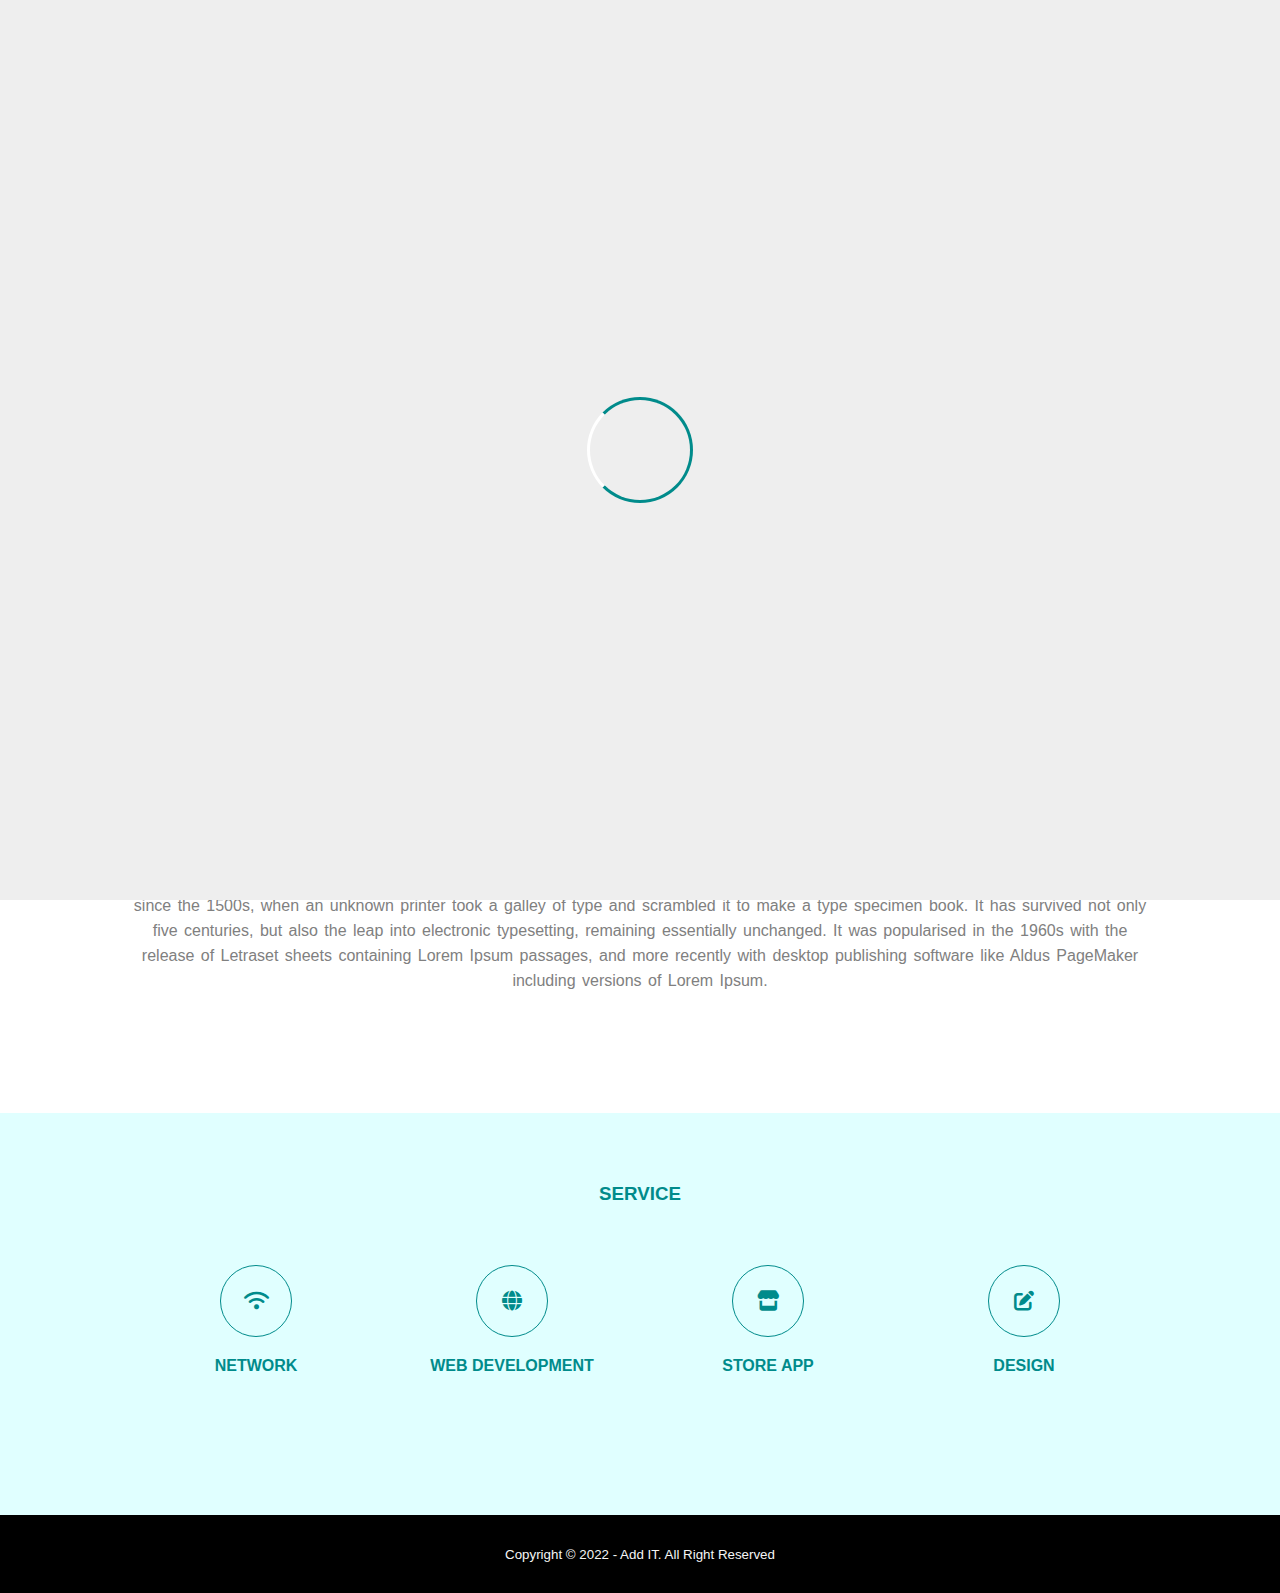
<file: index.html>
<!DOCTYPE html>
<html>

<head>
    <meta charset="UTF-8" />
    <meta name="viewport" content="width=device-width, initial scale=1" />
    <meta http-equiv="X-UA-Compatible" content="ie=edge" />
    <title>Add IT</title>
    <link rel="stylesheet" type="text/css" href="css/style.css" />
    <link rel="stylesheet" href="https://cdnjs.cloudflare.com/ajax/libs/font-awesome/6.2.0/css/all.min.css">
    <script src="https://code.jquery.com/jquery-3.6.1.min.js" integrity="sha256-o88AwQnZB+VDvE9tvIXrMQaPlFFSUTR+nldQm1LuPXQ=" crossorigin="anonymous"></script>
</head>

<body>
    <div class="bg-loader">
        <div class="loader"></div>
    </div>
    <div class="medsos">
        <div class="container">
            <ul>
                <li><a href="#"><i class="fa-brands fa-facebook"></i></a></li>
                <li><a href="#"><i class="fa-brands fa-instagram"></i></a></li>
                <li><a href="#"><i class="fa-brands fa-twitter"></i></a></li>
            </ul>
        </div>
    </div>
    <header>
        <div class="container">
            <h1><a href="index.html">Add IT</a></h1>
            <ul>
                <li class="active"><a href="index.html">HOME</a></li>
                <li><a href="about.html">ABOUT</a></li>
                <li><a href="service.html">SERVICE</a></li>
                <li><a href="contact.html">CONTACT</a></li>
            </ul>
        </div>
    </header>


    <section class="banner">
        <h2>WELCOME TO MY WEBSITE</h2>
    </section>


    <section class="about">
        <div class="container">
            <h3>ABOUT</h3>
            <p><strong> Ipsum is simply dummy text of the printing and typesetting industry.</strong> Lorem Ipsum has
                been the industry's standard dummy text ever since the 1500s, when an unknown printer took a galley of
                type and scrambled it to make a type specimen book. It has survived not only five centuries, but also
                the leap into electronic typesetting, remaining essentially unchanged. It was popularised in the 1960s
                with the release of Letraset sheets containing Lorem Ipsum passages, and more recently with desktop
                publishing software like Aldus PageMaker including versions of Lorem Ipsum.</p>
        </div>
    </section>


    <section class="service">
        <div class="container">
            <h3>SERVICE</h3>
            <div class="box">
                <div class="col-4">
                    <div class="icon"><i class="fa-solid fa-wifi"></i></div>
                    <H4>NETWORK</H4>
                </div>
                <div class="col-4">
                    <div class="icon"><i class="fa-solid fa-globe"></i></div>
                    <H4>WEB DEVELOPMENT</H4>
                </div>
                <div class="col-4">
                    <div class="icon"><i class="fa-solid fa-store"></i></div>
                    <H4>STORE APP</H4>
                </div>
                <div class="col-4">
                    <div class="icon"><i class="fa-solid fa-edit"></i></div>
                    <H4>DESIGN</H4>
                </div>
            </div>
        </div>
    </section>


    <footer>
        <div class="container">
            <small>Copyright &copy; 2022 - Add IT. All Right Reserved</small>
        </div>
    </footer>

    <script type="text/javascript">
        $(document).ready(function(){
            $(".bg-loader").hide();
        })
    </script>
</body>

</html>
</file>
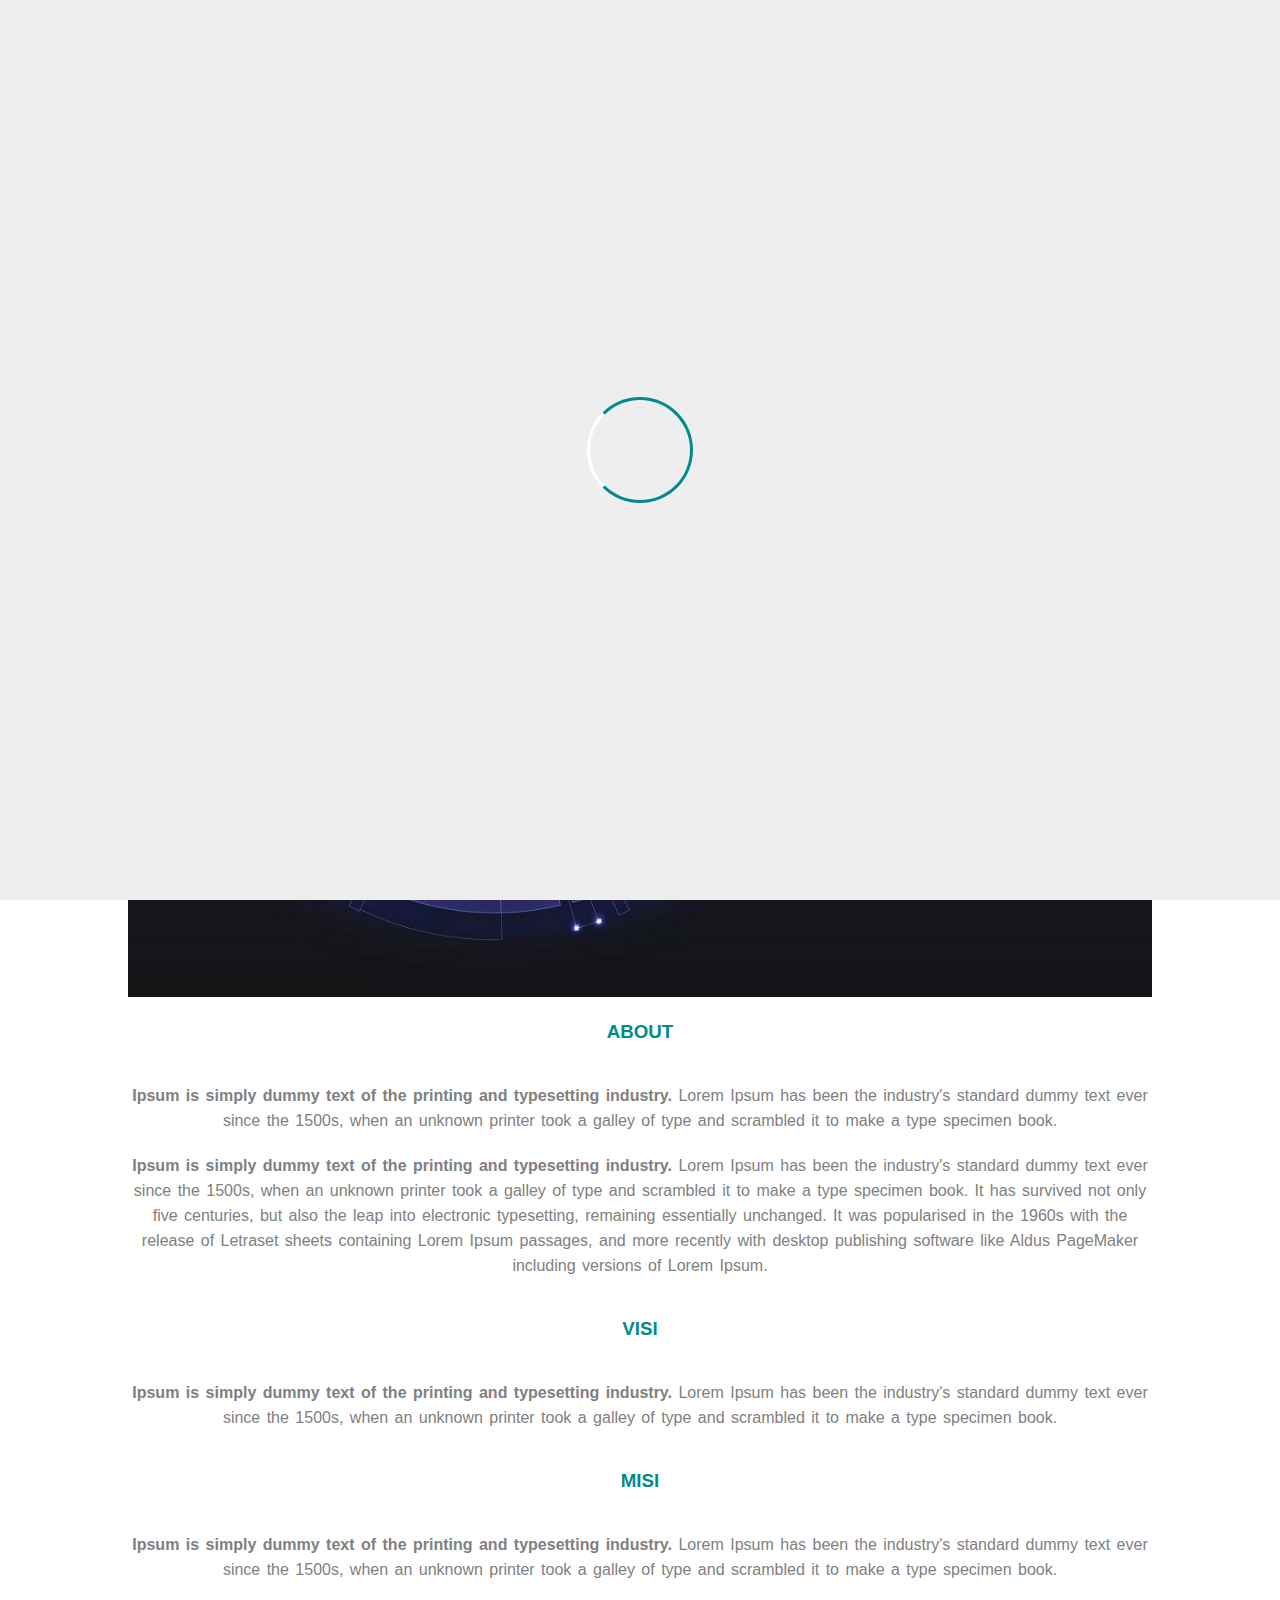
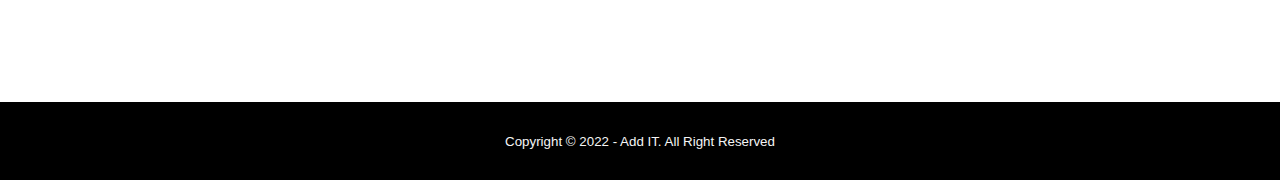
<file: about.html>
<!DOCTYPE html>
<html>

<head>
    <meta charset="UTF-8" />
    <meta name="viewport" content="width=device-width, initial scale=1" />
    <meta http-equiv="X-UA-Compatible" content="ie=edge" />
    <title>Add IT</title>
    <link rel="stylesheet" type="text/css" href="css/style.css" />
    <link rel="stylesheet" href="https://cdnjs.cloudflare.com/ajax/libs/font-awesome/6.2.0/css/all.min.css">
    <script src="https://code.jquery.com/jquery-3.6.1.min.js" integrity="sha256-o88AwQnZB+VDvE9tvIXrMQaPlFFSUTR+nldQm1LuPXQ=" crossorigin="anonymous"></script>
</head>

<body>
    <div class="bg-loader">
        <div class="loader"></div>
    </div>
    <div class="medsos">
        <div class="container">
            <ul>
                <li><a href="#"><i class="fa-brands fa-facebook"></i></a></li>
                <li><a href="#"><i class="fa-brands fa-instagram"></i></a></li>
                <li><a href="#"><i class="fa-brands fa-twitter"></i></a></li>
            </ul>
        </div>
    </div>
    <header>
        <div class="container">
            <h1><a href="index.html">Add IT</a></h1>
            <ul>
                <li><a href="index.html">HOME</a></li>
                <li class="active"><a href="about.html">ABOUT</a></li>
                <li><a href="service.html">SERVICE</a></li>
                <li><a href="contact.html">CONTACT</a></li>
            </ul>
        </div>
    </header>


    <section class="label">
        <div class="container">
            <p>Home / About</p>
        </div>
    </section>


    <section class="about">
        <div class="container">
            <img src="img/Banner.jpg" width="100%">
            <h3>ABOUT</h3>
            <p><strong> Ipsum is simply dummy text of the printing and typesetting industry.</strong> Lorem Ipsum has
                been the industry's standard dummy text ever since the 1500s, when an unknown printer took a galley of
                type and scrambled it to make a type specimen book.</p>
                
            <p><strong> Ipsum is simply dummy text of the printing and typesetting industry.</strong> Lorem Ipsum has
                been the industry's standard dummy text ever since the 1500s, when an unknown printer took a galley of
                type and scrambled it to make a type specimen book. It has survived not only five centuries, but also
                the leap into electronic typesetting, remaining essentially unchanged. It was popularised in the 1960s
                with the release of Letraset sheets containing Lorem Ipsum passages, and more recently with desktop
                publishing software like Aldus PageMaker including versions of Lorem Ipsum.</p>
                
            <h3>VISI</h3>
            <p><strong> Ipsum is simply dummy text of the printing and typesetting industry.</strong> Lorem Ipsum has
                been the industry's standard dummy text ever since the 1500s, when an unknown printer took a galley of
                type and scrambled it to make a type specimen book.</p>
                
            <h3>MISI</h3>
            <p><strong> Ipsum is simply dummy text of the printing and typesetting industry.</strong> Lorem Ipsum has
                been the industry's standard dummy text ever since the 1500s, when an unknown printer took a galley of
                type and scrambled it to make a type specimen book.</p>
        </div>
    </section>


    <footer>
        <div class="container">
            <small>Copyright &copy; 2022 - Add IT. All Right Reserved</small>
        </div>
    </footer>

    <script type="text/javascript">
        $(document).ready(function(){
            $(".bg-loader").hide();
        })
    </script>
</body>

</html>
</file>
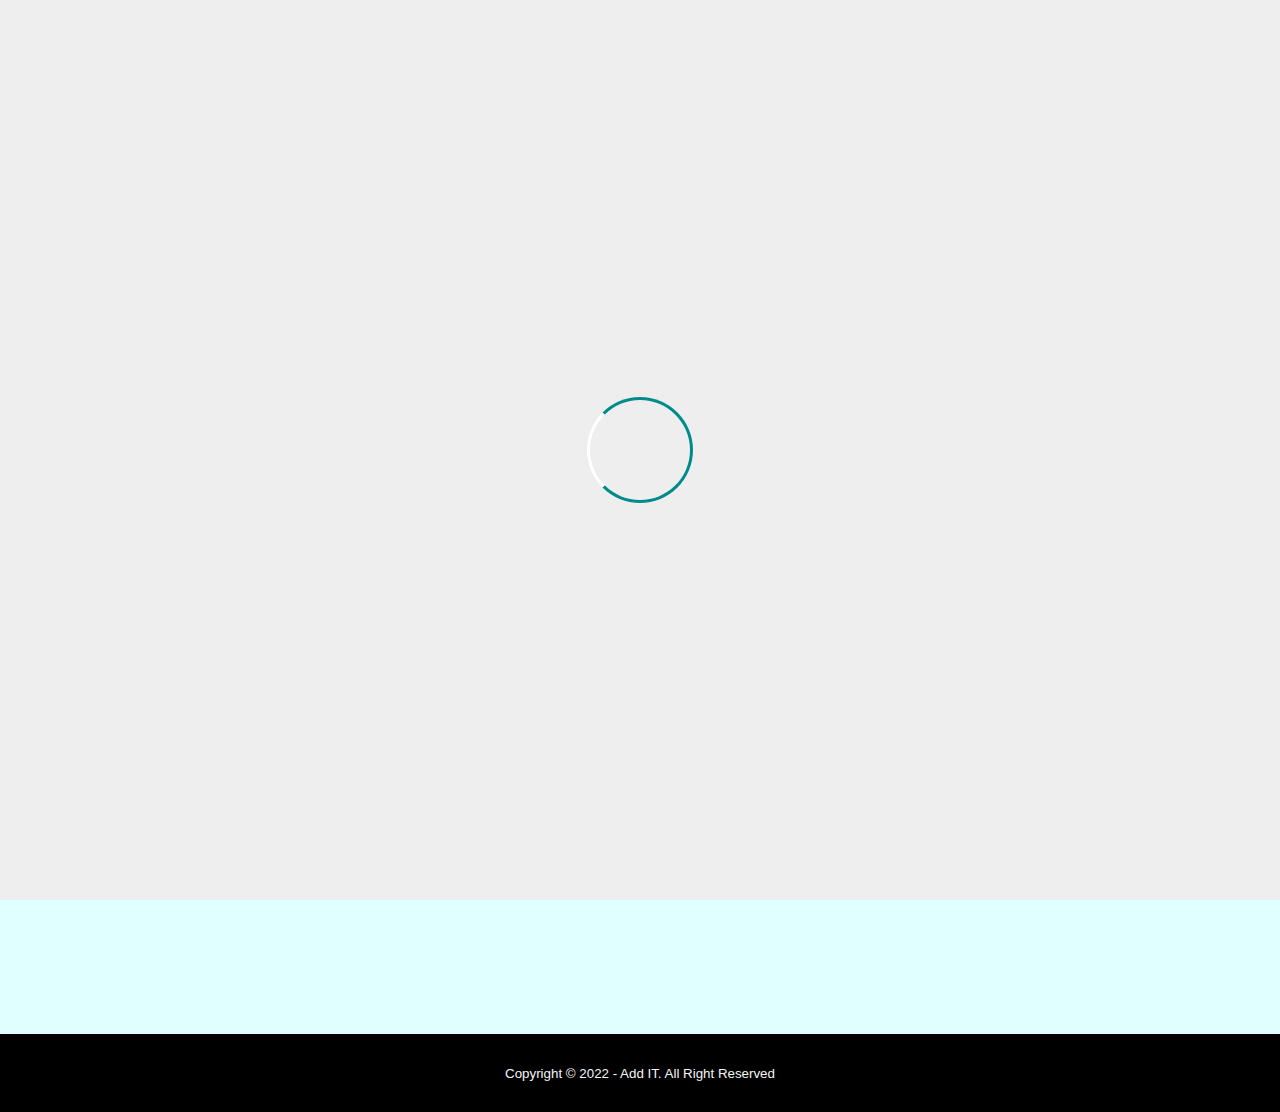
<file: contact.html>
<!DOCTYPE html>
<html>

<head>
    <meta charset="UTF-8" />
    <meta name="viewport" content="width=device-width, initial scale=1" />
    <meta http-equiv="X-UA-Compatible" content="ie=edge" />
    <title>Add IT</title>
    <link rel="stylesheet" type="text/css" href="css/style.css" />
    <link rel="stylesheet" href="https://cdnjs.cloudflare.com/ajax/libs/font-awesome/6.2.0/css/all.min.css">
    <script src="https://code.jquery.com/jquery-3.6.1.min.js" integrity="sha256-o88AwQnZB+VDvE9tvIXrMQaPlFFSUTR+nldQm1LuPXQ=" crossorigin="anonymous"></script>
</head>

<body>
    <div class="bg-loader">
        <div class="loader"></div>
    </div>
    <div class="medsos">
        <div class="container">
            <ul>
                <li><a href="#"><i class="fa-brands fa-facebook"></i></a></li>
                <li><a href="#"><i class="fa-brands fa-instagram"></i></a></li>
                <li><a href="#"><i class="fa-brands fa-twitter"></i></a></li>
            </ul>
        </div>
    </div>
    <header>
        <div class="container">
            <h1><a href="index.html">Add IT</a></h1>
            <ul>
                <li><a href="index.html">HOME</a></li>
                <li><a href="about.html">ABOUT</a></li>
                <li><a href="service.html">SERVICE</a></li>
                <li class="active"><a href="contact.html">CONTACT</a></li>
            </ul>
        </div>
    </header>


    <section class="label">
        <div class="container">
            <p>Home / Contact</p>
        </div>
    </section>


    <section class="service">
        <div class="container">
            <h3>SERVICE</h3>
            <div class="box">
                <div class="col-4">
                    <H4>Address</H4>
                    <p>Jl. Kayumanis RT/RW xxx/xxx No. xx, Cibinong-Kab.Bogor</p>
                </div>
                <div class="col-4">
                    <H4>Email</H4>
                    <p>aditya.iya08@gmail.com</p>
                </div>
                <div class="col-4">
                    <H4>Telp.</H4>
                    <p>(021) 098xxxxxxx</p>
                </div>
                <div class="col-4">
                    <H4>Handphone</H4>
                    <p>+62 877-8488-9222</p>
                </div>
            </div>
            <iframe src="https://www.google.com/maps/embed?pb=!1m18!1m12!1m3!1d3964.3807896961434!2d106.8514482147898!3d-6.473356965093991!2m3!1f0!2f0!3f0!3m2!1i1024!2i768!4f13.1!3m3!1m2!1s0x2e69c1cfed7bf737%3A0x143aa5b74df9c3e2!2sKantor%20Polisi!5e0!3m2!1sid!2sid!4v1665579493556!5m2!1sid!2sid" width="100%" height="450" style="border:0;" allowfullscreen="" loading="lazy" referrerpolicy="no-referrer-when-downgrade"></iframe>
        </div>
    </section>



    <footer>
        <div class="container">
            <small>Copyright &copy; 2022 - Add IT. All Right Reserved</small>
        </div>
    </footer>

    <script type="text/javascript">
        $(document).ready(function(){
            $(".bg-loader").hide();
        })
    </script>
</body>

</html>
</file>
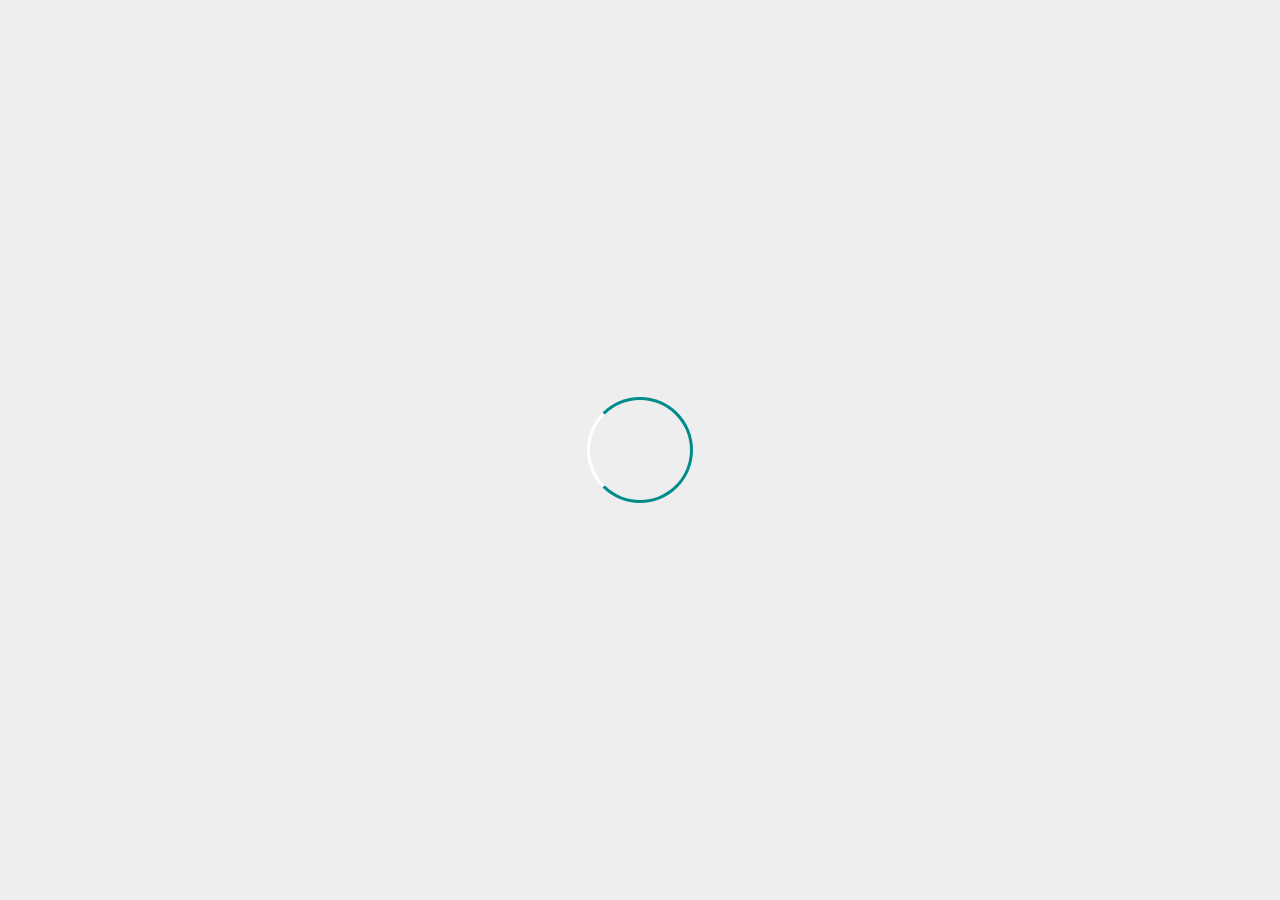
<file: service.html>
<!DOCTYPE html>
<html>

<head>
    <meta charset="UTF-8" />
    <meta name="viewport" content="width=device-width, initial scale=1" />
    <meta http-equiv="X-UA-Compatible" content="ie=edge" />
    <title>Add IT</title>
    <link rel="stylesheet" type="text/css" href="css/style.css" />
    <link rel="stylesheet" href="https://cdnjs.cloudflare.com/ajax/libs/font-awesome/6.2.0/css/all.min.css">
    <script src="https://code.jquery.com/jquery-3.6.1.min.js" integrity="sha256-o88AwQnZB+VDvE9tvIXrMQaPlFFSUTR+nldQm1LuPXQ=" crossorigin="anonymous"></script>
</head>

<body>
    <div class="bg-loader">
        <div class="loader"></div>
    </div>
    <div class="medsos">
        <div class="container">
            <ul>
                <li><a href="#"><i class="fa-brands fa-facebook"></i></a></li>
                <li><a href="#"><i class="fa-brands fa-instagram"></i></a></li>
                <li><a href="#"><i class="fa-brands fa-twitter"></i></a></li>
            </ul>
        </div>
    </div>
    <header>
        <div class="container">
            <h1><a href="index.html">Add IT</a></h1>
            <ul>
                <li><a href="index.html">HOME</a></li>
                <li><a href="about.html">ABOUT</a></li>
                <li class="active"><a href="service.html">SERVICE</a></li>
                <li><a href="contact.html">CONTACT</a></li>
            </ul>
        </div>
    </header>


    <section class="label">
        <div class="container">
            <p>Home / Service</p>
        </div>
    </section>


    <section class="service">
        <div class="container">
            <h3>SERVICE</h3>
            <div class="box">
                <div class="col-4">
                    <div class="icon"><i class="fa-solid fa-wifi"></i></div>
                    <H4>NETWORK</H4>
                </div>
                <div class="col-4">
                    <div class="icon"><i class="fa-solid fa-globe"></i></div>
                    <H4>WEB DEVELOPMENT</H4>
                </div>
                <div class="col-4">
                    <div class="icon"><i class="fa-solid fa-store"></i></div>
                    <H4>STORE APP</H4>
                </div>
                <div class="col-4">
                    <div class="icon"><i class="fa-solid fa-edit"></i></div>
                    <H4>DESIGN</H4>
                </div>
            </div>
        </div>
    </section>


    <footer>
        <div class="container">
            <small>Copyright &copy; 2022 - Add IT. All Right Reserved</small>
        </div>
    </footer>

    <script type="text/javascript">
        $(document).ready(function(){
            $(".bg-loader").hide();
        })
    </script>
</body>

</html>
</file>
<file: css/style.css>
* {
    padding: 0;
    margin: 0;
    font-family: sans-serif;
}
a {
    color: inherit;
    text-decoration: none;
}
.medsos {
    padding: 5px 0;
    background-color: darkcyan;
}
.medsos ul li {
    display: inline-block;
    color: whitesmoke;
    margin-right: 10px;
}
.container {
    width: 80%;
    margin: 0 auto;
}
.container:after {
    content:'';
    display: block;
    clear: both;
}
header h1 {
    float: left;
    padding: 15px 0;
    color: darkcyan;
}
header ul  {
    float: right;
}
header ul li {
    display: inline-block;
}
header ul li a {
    padding: 25px 20px;
    display: inline-block;
}
header ul li a:hover {
    background-color: darkcyan;
    color: whitesmoke;
}
.active {
    background-color: darkcyan;
    color: whitesmoke;
}

.banner {
    height: 60vh;
    background-image: url('../img/Banner.webp');
    background-size: cover;
    position: relative;
    display: flex;
    justify-content: center;
    align-items: center;
}
.banner:after {
    content: '';
    display: block;
    position: absolute;
    top: 0;
    left: 0;
    right: 0;
    bottom: 0;
    background-color: rgba(0, 139, 139, 0.6);
}
.banner h2 {
    color: whitesmoke;
    z-index: 1;
    padding: 20px 25px;
    border: 3px solid whitesmoke;
}
section {
    padding: 50px 0;
}

section h3 {
    text-align: center;
    padding: 20px 0;
    color: darkcyan;
    margin-bottom: 20px;
}
.about,
.service {
    padding-bottom: 100px;
}
.about p {
    color: gray;
    word-spacing: 2px;
    line-height: 25px;
    margin-bottom: 20px;
    text-align: center;
}
.service {
    background-color: lightcyan;
}
.box {
    color: darkcyan;
}
.box .col-4 {
    width: 25%;
    padding: 20px;
    box-sizing: border-box;
    text-align: center;
    float: left;
}
.icon {
    width: 70px;
    height: 70px;
    border: 1px solid;
    border-radius: 50%;
    text-align: center;
    line-height: 70px;
    font-size: 20px;
    margin: 0 auto;
}
.box .col-4 h4 {
    margin: 20px 0 ;
}
footer {
    padding: 30px 0;
    background-color: black;
    color: whitesmoke;
    text-align: center;
}
.bg-loader {
    background-color: #eee;
    position: fixed;
    top: 0;
    bottom: 0;
    left: 0;
    right: 0;
    z-index: 9999;
    display: flex;
    justify-content: center;
    align-items: center;
}
.bg-loader .loader {
    width: 100px;
    height: 100px;
    border: 3px solid #fff;
    border-radius: 50%;
    border-top-color: darkcyan;
    border-right-color: darkcyan;
    border-bottom-color: darkcyan;
    animation: putar .5s linear infinite;
}
.label {
    background-color: darkcyan;
    color: whitesmoke;
}
@keyframes putar {
    100% {
        transform: rotate(360deg);
    }
}
@media screen and (max-width: 768px) {
    .container {
        width: 90%;
    }
    header h1 {
        text-align: center;
        float: none;
    }
    header ul {
        text-align: center;
        float: none;
    }
    .box .col-4 {
        width: 100%;
        float: none;
        margin-bottom: 20px;
    }
}
</file>
